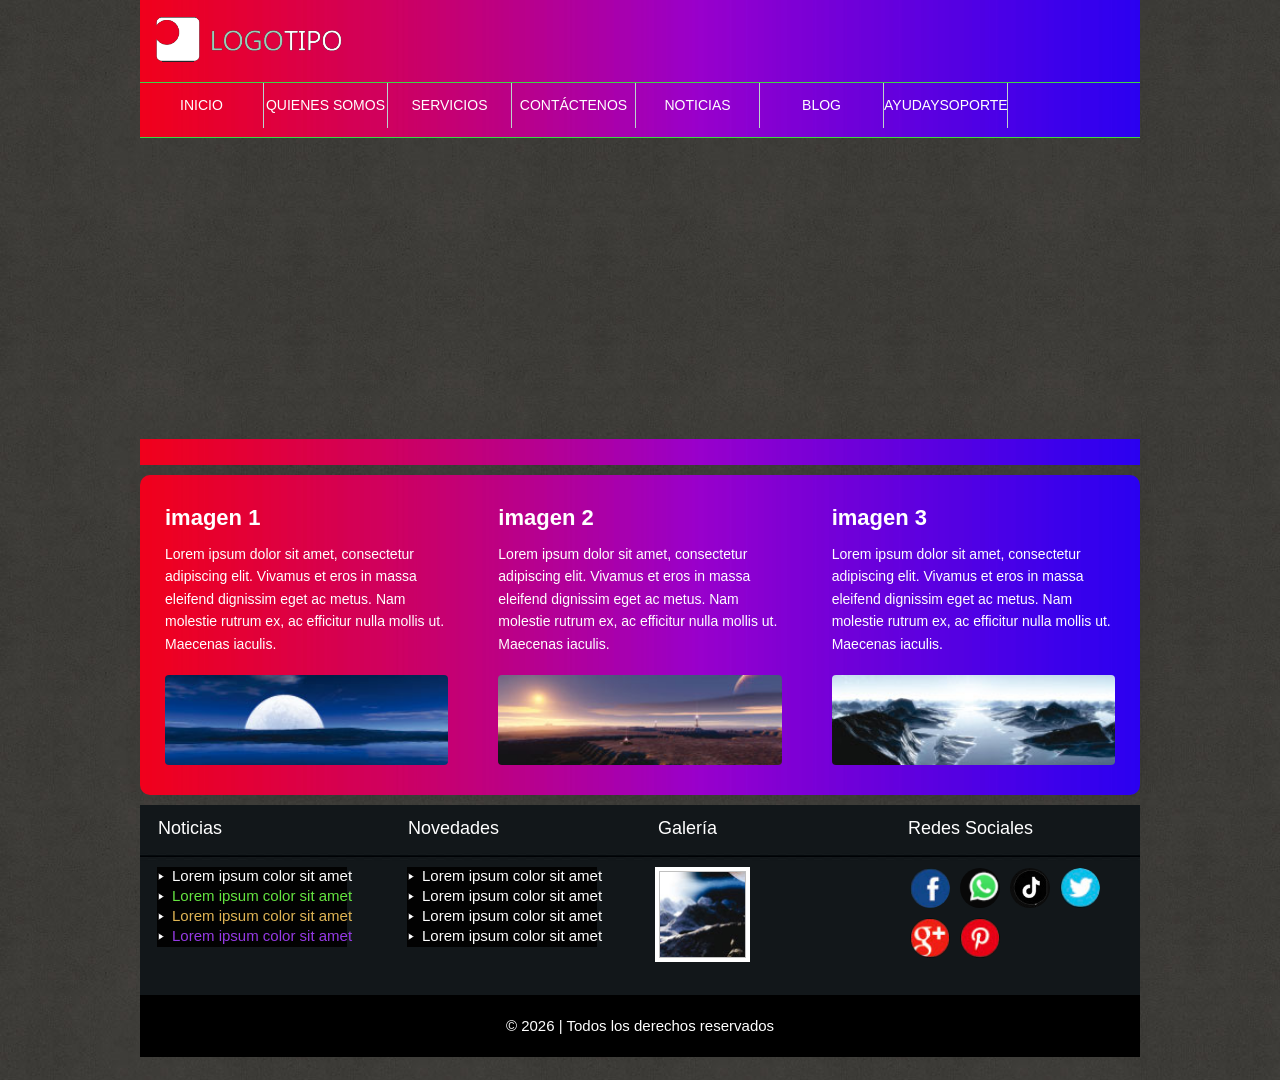
<file: 07.Integración/index.html>
<!doctype html>
<html>
<head>
<meta charset="utf-8">

<meta name="author" content="Tutoriales a tu alcance">
<meta name="description" content="Acá se pone la descripción del sitio">
<meta name="keywords" content="tutoriales, html, desarrollo web">

<title>Curso de Maquetación Web</title>

<link href="css/estilo.css" type="text/css" rel="stylesheet" media="">
<link href="css/background.css" type="text/css" rel="stylesheet" media="">
<link href="css/slide.css" type="text/css" rel="stylesheet" media="">
<link href="css/galeria.css" type="text/css" rel="stylesheet" media="">

<link rel="icon" href="img/icono.png">

</head>

<body>

	<div id="fondo1"></div>
	<div id="fondo2"></div>
	<div id="fondo3"></div>
	<div id="fondo4"></div>

	<!--CABEZOTE-->
	<header>
    
    	<div id="logo">
        	<img src="img/logotipo.png" width="100%" alt="logotipo Maquetación Web">
        </div>
    
    </header>
    <!--FIN CABEZOTE-->
    
    <!--BARRA DE NAVEGACIÓN-->
    <nav>
    
    	<ul>
        	<a href="index.html"><li>INICIO</li></a>
            <a href="quienesSomos.html"><li>QUIENES SOMOS</li></a>
            <a href="servicios.html"><li>SERVICIOS</li></a>
            <a href="contactenos.html"><li>CONTÁCTENOS</li></a>
            <a href="noticias.html"><li>NOTICIAS</li></a>
            <a href="blog.html"><li>BLOG</li></a>
            <a href="ayudaysoporte.html"><li>AYUDAYSOPORTE</li></a>
            
        </ul>
    
    </nav>
    <!--FIN BARRA DE NAVEGACIÓN-->
    
    <!--SLIDE-->
    <div id="slide">
    
    	 <ul>
        	<li>
           <!-- <input type="radio" id="boton-1" name="in">-->
            <label for="boton-1"></label>
            <img src="img/slide01.jpg" width="100%" id="foto01">
            </li>
            
            <li>
            <!-- <input type="radio" id="boton-2" name="in">-->
            <label for="boton-2"></label>
            <img src="img/slide02.jpg" width="100%" id="foto02">
            </li>
            
            <li>
                <!-- <input type="radio" id="boton-3" name="in">    -->
            <label for="boton-3"></label>
            <img src="img/slide03.jpg" width="100%" id="foto03">
            </li>
            
            <li>
                <!-- <input type="radio" id="boton-4" name="in">        -->
            <label for="boton-4"></label>
            <img src="img/slide04.jpg" width="100%" id="foto04">
            </li>
            
            <li>
            <!-- <input type="radio" id="boton-5" name="in">       -->
            <label for="boton-5"></label>
            <img src="img/slide05.jpg" width="100%" id="foto05">
            </li>
        </ul>
    
    
    </div>
    <!--FIN SLIDE-->
    
    <!--BOTONERA SLIDE-->
    <div id="botoneraSlide">
      
    </div>
    <!--FIN BOTONERA SLIDE-->
    
    <!--SECTION inicio-->
<section id="inicio">
        <ul>

            <li>

                <h1 style="color: white;">imagen 1</h1>

<p style="color: white;">Lorem ipsum dolor sit amet, consectetur adipiscing elit. Vivamus et eros in massa eleifend dignissim eget ac metus. Nam molestie rutrum ex, ac efficitur nulla mollis ut. Maecenas iaculis.</p>
                <img src="img/img01.jpg" width="100%">

            </li>

           

            <li>

                <h1 style="color: white;">imagen 2</h1>

<p style="color: white;">Lorem ipsum dolor sit amet, consectetur adipiscing elit. Vivamus et eros in massa eleifend dignissim eget ac metus. Nam molestie rutrum ex, ac efficitur nulla mollis ut. Maecenas iaculis.</p>
                 <img src="img/img02.jpg" width="100%">

            </li>

            <li>

                <h1 style="color: white;"   >imagen 3</h1>

<p style="color: white;">Lorem ipsum dolor sit amet, consectetur adipiscing elit. Vivamus et eros in massa eleifend dignissim eget ac metus. Nam molestie rutrum ex, ac efficitur nulla mollis ut. Maecenas iaculis.</p>
                <img src="img/img03.jpg" width="100%">

            </li>

        </ul>
</section>
    <!--FIN SECTION inicio-->
    
    <!--BOTTOM-->
    <div id="bottom">
    	<ul>
        	<li>
                <h1>Noticias</h1>
                <ol>
                	<li style="color: rgb(255, 255, 255);">Lorem ipsum color sit amet</li>
                    <li style="color: rgb(101, 228, 65);">Lorem ipsum color sit amet</li>
                    <li style="color: rgb(223, 181, 84);">Lorem ipsum color sit amet</li>
                    <li style="color: rgb(149, 59, 228);">Lorem ipsum color sit amet</li>
                </ol>
            </li>
            
            <li>
                <h1>Novedades</h1>
                <ol>
                	<li style="color: white;">Lorem ipsum color sit amet</li>
                    <li style="color: white;">Lorem ipsum color sit amet</li>
                    <li style="color: white;">Lorem ipsum color sit amet</li>
                    <li style="color: white;">Lorem ipsum color sit amet</li>
                </ol>
            </li>
            
             <li>
                <h1>Galería</h1>
                <img>
            </li>
            
             <li>
                <h1>Redes Sociales</h1>
                <ul>
                	<li><a href="http://www.facebook.com" target="_blank"></a></li>
                    <li><a href="http://www.whatsapp.com" target="_blank"></a></li>
                    <li><a href="http://www.tiktok.com" target="_blank"></a></li>
                    <li><a href="http://www.twitter.com" target="_blank"></a></li>
                    <li><a href="http://www.google.com" target="_blank"></a></li>
                    <li><a href="http://www.pinterest.com" target="_blank"></a></li>
                </ul>
            </li>
            
        </ul>
    
    </div>
    <!--FIN BOTTOM-->
    
    <!--FOOTER-->
    <footer>
    
    	&copy; 2026 | Todos los derechos reservados
        
    </footer>
    <!--FIN FOOTER-->

</body>

</html>
</file>
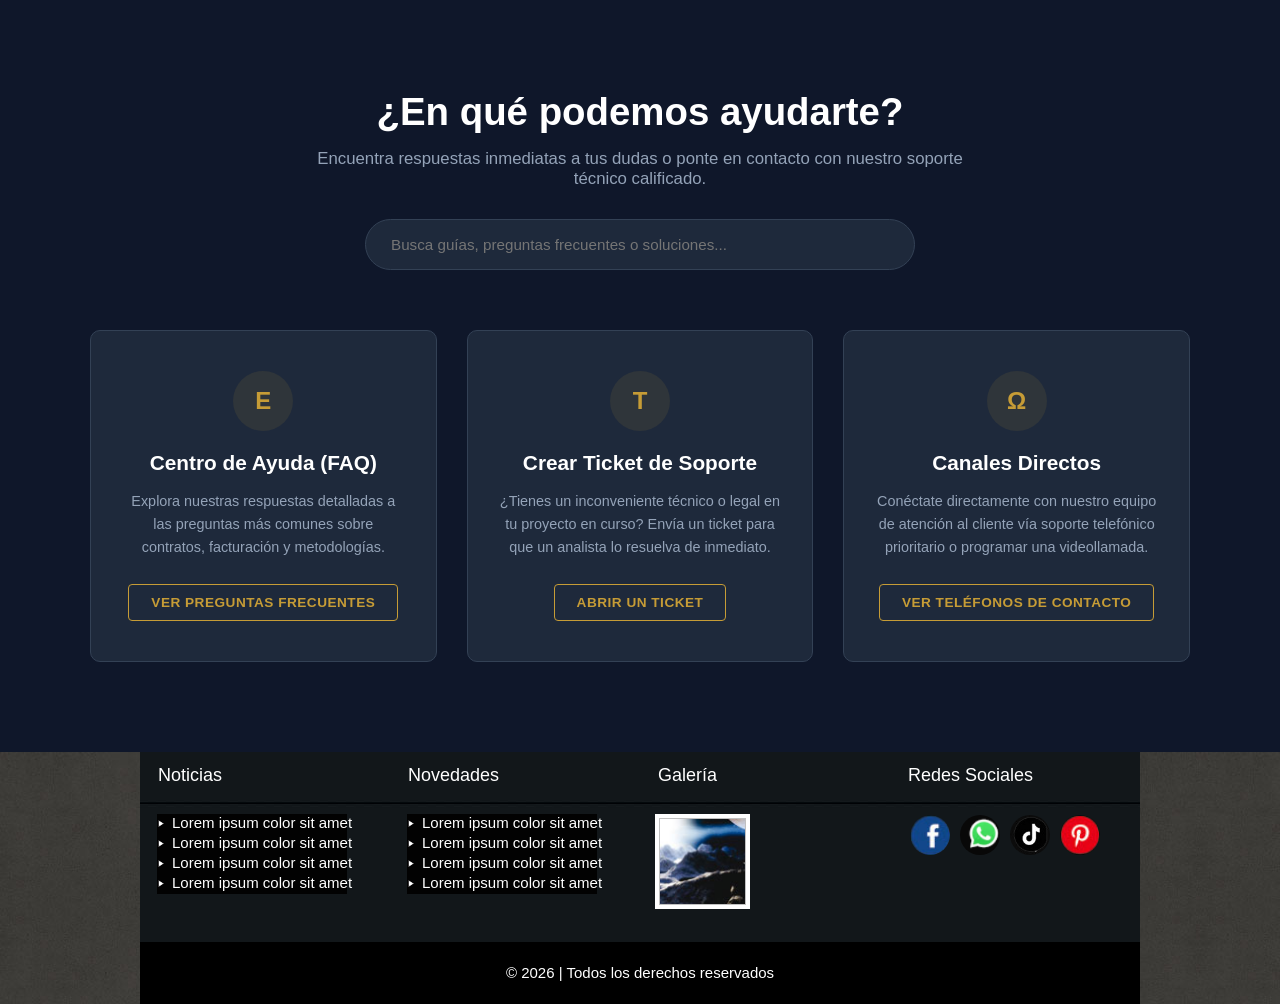
<file: 07.Integración/ayudaysoporte.html>
<!doctype html>
<html>
<head>
<meta charset="utf-8">

<meta name="author" content="Tutoriales a tu alcance">
<meta name="description" content="Acá se pone la descripción del sitio">
<meta name="keywords" content="tutoriales, html, desarrollo web">

<title>Curso de Maquetación Web</title>

<link href="css/estilo.css" type="text/css" rel="stylesheet" media="">
<link href="css/background.css" type="text/css" rel="stylesheet" media="">
<link href="css/slide.css" type="text/css" rel="stylesheet" media="">
<link href="css/galeria.css" type="text/css" rel="stylesheet" media="">

<link rel="icon" href="img/icono.png">
 
</head>

<body>



  <!-- ayudaysoporte-->  
<section id="soporte" class="support-section">
    <div class="support-container">
        
        <div class="support-hero-block">
            <h2>¿En qué podemos ayudarte?</h2>
            <p>Encuentra respuestas inmediatas a tus dudas o ponte en contacto con nuestro soporte técnico calificado.</p>
            <div class="support-search-box">
                <input type="text" placeholder="Busca guías, preguntas frecuentes o soluciones...">
            </div>
        </div>

        <div class="support-grid">
            <div class="support-box">
                <div class="support-icon-wrapper">
                    <span>&Epsilon;</span> 
                </div>
                <h3>Centro de Ayuda (FAQ)</h3>
                <p>Explora nuestras respuestas detalladas a las preguntas más comunes sobre contratos, facturación y metodologías.</p>
                <a href="#" class="support-btn-link">Ver preguntas frecuentes</a>
            </div>

            <div class="support-box">
                <div class="support-icon-wrapper">
                    <span>&Tau;</span>
                </div>
                <h3>Crear Ticket de Soporte</h3>
                <p>¿Tienes un inconveniente técnico o legal en tu proyecto en curso? Envía un ticket para que un analista lo resuelva de inmediato.</p>
                <a href="#" class="support-btn-link">Abrir un Ticket</a>
            </div>

            <div class="support-box">
                <div class="support-icon-wrapper">
                    <span>&Omega;</span>
                </div>
                <h3>Canales Directos</h3>
                <p>Conéctate directamente con nuestro equipo de atención al cliente vía soporte telefónico prioritario o programar una videollamada.</p>
                <a href="#" class="support-btn-link">Ver teléfonos de contacto</a>
            </div>
        </div>

    </div>
</section>
    
    <!--BOTTOM-->
    <div id="bottom">
    	<ul>
        	<li>
                <h1>Noticias</h1>
                <ol>
                	<li>Lorem ipsum color sit amet</li>
                    <li>Lorem ipsum color sit amet</li>
                    <li>Lorem ipsum color sit amet</li>
                    <li>Lorem ipsum color sit amet</li>
                </ol>
            </li>
            
            <li>
                <h1>Novedades</h1>
                <ol>
                	<li>Lorem ipsum color sit amet</li>
                    <li>Lorem ipsum color sit amet</li>
                    <li>Lorem ipsum color sit amet</li>
                    <li>Lorem ipsum color sit amet</li>
                </ol>
            </li>
            
             <li>
                <h1>Galería</h1>
                <img>
            </li>
            
             <li>
                <h1>Redes Sociales</h1>
                <ul>
                	<li><a href="http://www.facebook.com" target="_blank"></a></li>
                    <li><a href="http://www.google.com" target="_blank"></a></li>
                    <li><a href="http://www.pinterest.com" target="_blank"></a></li>
                    <li><a href="http://www.twitter.com" target="_blank"></a></li>
                </ul>
            </li>
            
        </ul>
    
    </div>
    <!--FIN BOTTOM-->
    
    <!--FOOTER-->
    <footer>
    
    	&copy; 2026 | Todos los derechos reservados
        
    </footer>
    <!--FIN FOOTER-->

</body>

</html>
</file>
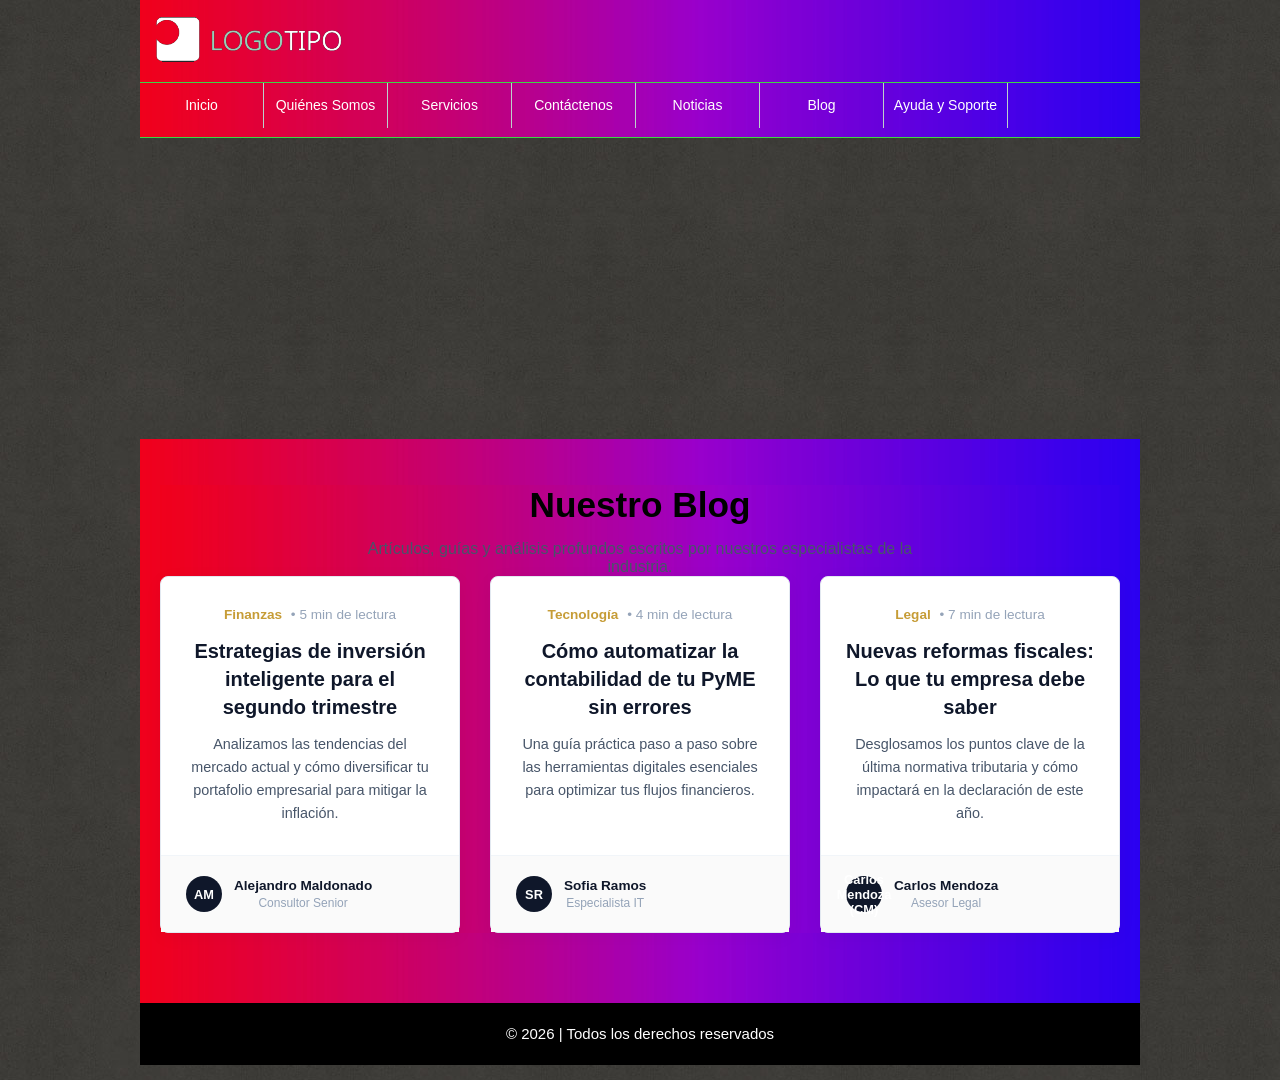
<file: 07.Integración/blog.html>
<!doctype html>
<html>
<head>
<meta charset="utf-8">

<meta name="author" content="Tutoriales a tu alcance">
<meta name="description" content="Acá se pone la descripción del sitio">
<meta name="keywords" content="tutoriales, html, desarrollo web">

<title>Curso de Maquetación Web</title>

<link href="css/estilo.css" type="text/css" rel="stylesheet" media="">
<link href="css/background.css" type="text/css" rel="stylesheet" media="">
<link href="css/slide.css" type="text/css" rel="stylesheet" media="">
<link href="css/galeria.css" type="text/css" rel="stylesheet" media="">

<link rel="icon" href="img/icono.png">
 
</head>

<body>
    	<div id="fondo1"></div>
	<div id="fondo2"></div>
	<div id="fondo3"></div>
	<div id="fondo4"></div>


	<!--CABEZOTE-->
	<header>
    
    	<div id="logo">
        	<img src="img/logotipo.png" width="100%" alt="logotipo Maquetación Web">
        </div>
    
    </header>
    <!--FIN CABEZOTE-->
    
    <!--BARRA DE NAVEGACIÓN-->
    <nav>
    
    	<ul>
        	<a href="index.html"><li>Inicio</li></a>
            <a href="quienesSomos.html"><li>Quiénes Somos</li></a>
            <a href="servicios.html"><li>Servicios</li></a>
                <a href="contactenos.html"><li>Contáctenos</li></a>
                <a href="noticias.html"><li>Noticias</li></a>
                <a href="blog.html"><li>Blog</li></a>
                <a href="ayudaysoporte.html"><li>Ayuda y Soporte</li></a>
        </ul>
    
    </nav>
    <!--FIN BARRA DE NAVEGACIÓN-->
    
    <!--SLIDE-->
    <div id="slide">
    
    	 <ul>
        	<li>
              <!-- <input type="radio" id="boton-1" name="in">-->
            <label for="boton-1"></label>
            <img src="img/slide01.jpg" width="100%" id="foto01">
            </li>
            
            <li>
            <!-- <input type="radio" id="boton-2" name="in"> -->
            <label for="boton-2"></label>
            <img src="img/slide02.jpg" width="100%" id="foto02">
            </li>
            
            <li>
            <!-- <input type="radio" id="boton-3" name="in"> -->
            <label for="boton-3"></label>
            <img src="img/slide03.jpg" width="100%" id="foto03">
            </li>
            
            <li>
            <!-- <input type="radio" id="boton-4" name="in">        -->
            <label for="boton-4"></label>
            <img src="img/slide04.jpg" width="100%" id="foto04">
            </li>
            
            <li>
            <!-- <input type="radio" id="boton-5" name="in">       -->
            <label for="boton-5"></label>
            <img src="img/slide05.jpg" width="100%" id="foto05">
            </li>
        </ul>
    
    
    </div>
    <!--FIN SLIDE-->
    
    <!--BOTONERA SLIDE-->
    <div id="botoneraSlide">
    </div>
    <!--FIN BOTONERA SLIDE-->


    <section id="blog" class="blog-section">
    <div class="blog-container">
        <div class="blog-title-block">
            <h2>Nuestro Blog</h2>
            <p>Artículos, guías y análisis profundos escritos por nuestros especialistas de la industria.</p>
        </div>

        <div class="blog-grid">
            <article class="blog-post-card">
                <div class="blog-post-content">
                    <div class="blog-meta">
                        <span class="blog-category">Finanzas</span>
                        <span class="blog-read-time">&bull; 5 min de lectura</span>
                    </div>
                    <h3>Estrategias de inversión inteligente para el segundo trimestre</h3>
                    <p>Analizamos las tendencias del mercado actual y cómo diversificar tu portafolio empresarial para mitigar la inflación.</p>
                </div>
                <div class="blog-author-footer">
                    <div class="author-avatar">AM</div>
                    <div class="author-info">
                        <h4>Alejandro Maldonado</h4>
                        <span>Consultor Senior</span>
                    </div>
                </div>
            </article>

            <article class="blog-post-card">
                <div class="blog-post-content">
                    <div class="blog-meta">
                        <span class="blog-category">Tecnología</span>
                        <span class="blog-read-time">&bull; 4 min de lectura</span>
                    </div>
                    <h3>Cómo automatizar la contabilidad de tu PyME sin errores</h3>
                    <p>Una guía práctica paso a paso sobre las herramientas digitales esenciales para optimizar tus flujos financieros.</p>
                </div>
                <div class="blog-author-footer">
                    <div class="author-avatar">SR</div>
                    <div class="author-info">
                        <h4>Sofia Ramos</h4>
                        <span>Especialista IT</span>
                    </div>
                </div>
            </article>

            <article class="blog-post-card">
                <div class="blog-post-content">
                    <div class="blog-meta">
                        <span class="blog-category">Legal</span>
                        <span class="blog-read-time">&bull; 7 min de lectura</span>
                    </div>
                    <h3>Nuevas reformas fiscales: Lo que tu empresa debe saber</h3>
                    <p>Desglosamos los puntos clave de la última normativa tributaria y cómo impactará en la declaración de este año.</p>
                </div>
                <div class="blog-author-footer">
                    <div class="author-avatar">Carlos Mendoza (CM)</div>
                    <div class="author-info">
                        <h4>Carlos Mendoza</h4>
                        <span>Asesor Legal</span>
                    </div>
                </div>
            </article>
        </div>
    </div>
</section>


    <!--FOOTER-->
    <footer>
    
    	&copy; 2026 | Todos los derechos reservados
        
    </footer>
    <!--FIN FOOTER-->

</body>
</html>
</file>
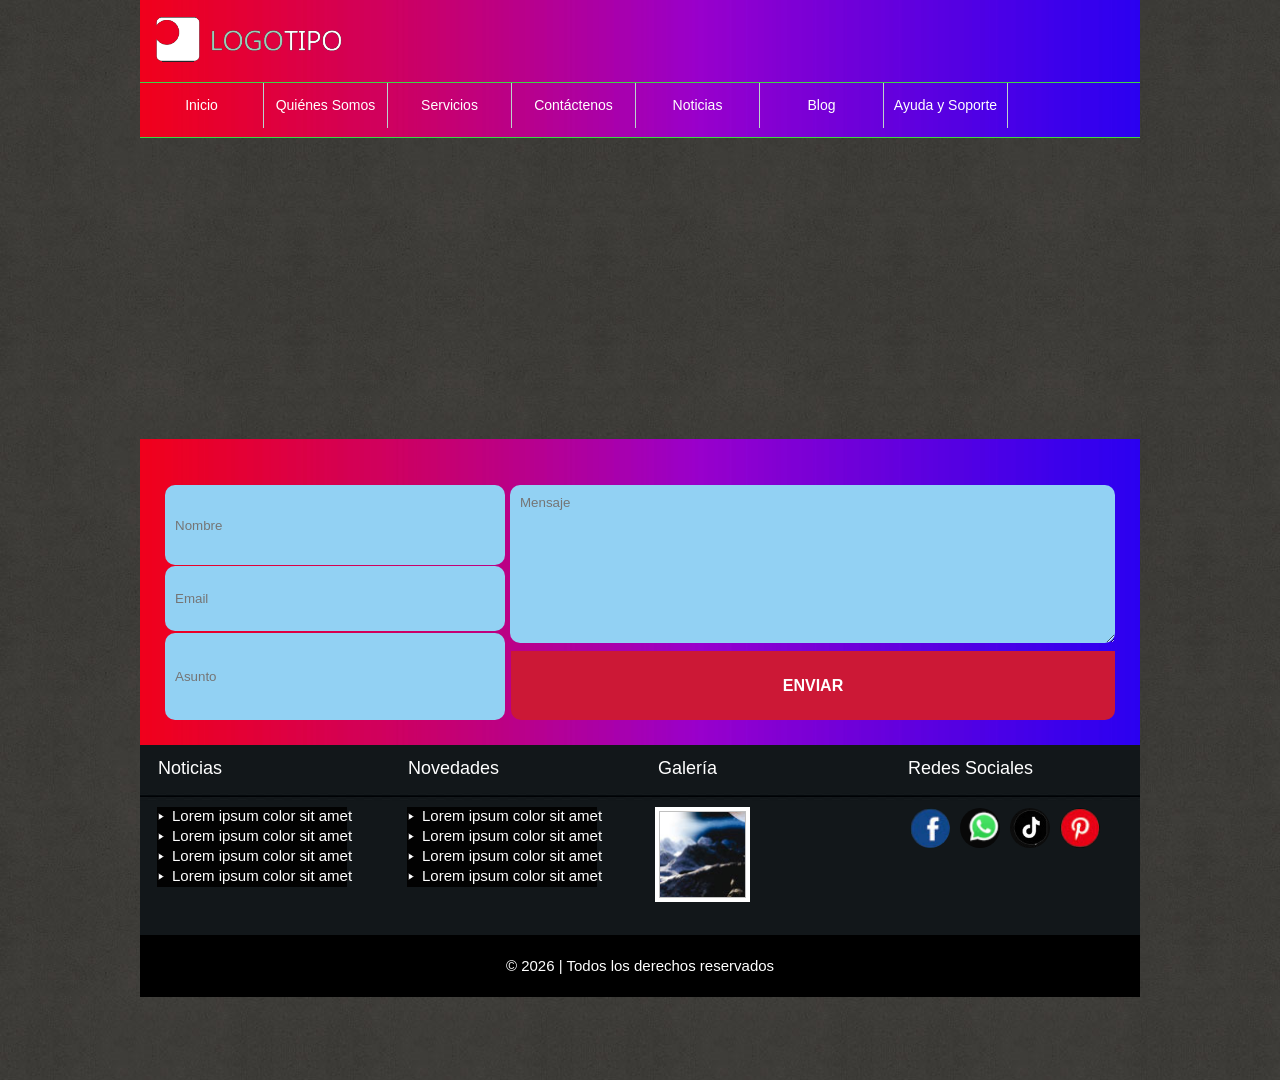
<file: 07.Integración/contactenos.html>
<!doctype html>
<html>
<head>
<meta charset="utf-8">

<meta name="author" content="Tutoriales a tu alcance">
<meta name="description" content="Acá se pone la descripción del sitio">
<meta name="keywords" content="tutoriales, html, desarrollo web">

<title>Curso de Maquetación Web</title>

<link href="css/estilo.css" type="text/css" rel="stylesheet" media="">
<link href="css/background.css" type="text/css" rel="stylesheet" media="">
<link href="css/slide.css" type="text/css" rel="stylesheet" media="">
<link href="css/galeria.css" type="text/css" rel="stylesheet" media="">

<link rel="icon" href="img/icono.png">
 
</head>

<body>

	<div id="fondo1"></div>
	<div id="fondo2"></div>
	<div id="fondo3"></div>
	<div id="fondo4"></div>


	<!--CABEZOTE-->
	<header>
    
    	<div id="logo">
        	<img src="img/logotipo.png" width="100%" alt="logotipo Maquetación Web">
        </div>
    
    </header>
    <!--FIN CABEZOTE-->
    
    <!--BARRA DE NAVEGACIÓN-->
    <nav>
    
    	<ul>
        	<a href="index.html"><li>Inicio</li></a>
            <a href="quienesSomos.html"><li>Quiénes Somos</li></a>
            <a href="servicios.html"><li>Servicios</li></a>
                <a href="contactenos.html"><li>Contáctenos</li></a>
                <a href="noticias.html"><li>Noticias</li></a>
                <a href="blog.html"><li>Blog</li></a>
                <a href="ayudaysoporte.html"><li>Ayuda y Soporte</li></a>
        </ul>
    
    </nav>
    <!--FIN BARRA DE NAVEGACIÓN-->
    
    <!--SLIDE-->
    <div id="slide">
    
    	 <ul>
        	<li>
              <!-- <input type="radio" id="boton-1" name="in">-->
            <label for="boton-1"></label>
            <img src="img/slide01.jpg" width="100%" id="foto01">
            </li>
            
            <li>
            <!-- <input type="radio" id="boton-2" name="in"> -->
            <label for="boton-2"></label>
            <img src="img/slide02.jpg" width="100%" id="foto02">
            </li>
            
            <li>
            <!-- <input type="radio" id="boton-3" name="in"> -->
            <label for="boton-3"></label>
            <img src="img/slide03.jpg" width="100%" id="foto03">
            </li>
            
            <li>
            <!-- <input type="radio" id="boton-4" name="in">        -->
            <label for="boton-4"></label>
            <img src="img/slide04.jpg" width="100%" id="foto04">
            </li>
            
            <li>
            <!-- <input type="radio" id="boton-5" name="in">       -->
            <label for="boton-5"></label>
            <img src="img/slide05.jpg" width="100%" id="foto05">
            </li>
        </ul>
    
    
    </div>
    <!--FIN SLIDE-->
    
    <!--BOTONERA SLIDE-->
    <div id="botoneraSlide">
      
    </div>
    <!--FIN BOTONERA SLIDE-->
    
    <!--SECTION-->
    <section id="contactenos">
    	<form>
        	<input type="text" placeholder="Nombre" id="nombre">
            <input type="email" placeholder="Email" id="email">
            <input type="text" placeholder="Asunto" id="asunto">
            <textarea placeholder="Mensaje" rows="6" id="mensaje"></textarea>
            <input type="submit" id="enviar" value="Enviar">
        
        </form>
    	
    </section>
    <!--FIN SECTION-->
    
    <!--BOTTOM-->
    <div id="bottom">
    	<ul>
        	<li>
                <h1>Noticias</h1>
                <ol>
                	<li>Lorem ipsum color sit amet</li>
                    <li>Lorem ipsum color sit amet</li>
                    <li>Lorem ipsum color sit amet</li>
                    <li>Lorem ipsum color sit amet</li>
                </ol>
            </li>
            
            <li>
                <h1>Novedades</h1>
                <ol>
                	<li>Lorem ipsum color sit amet</li>
                    <li>Lorem ipsum color sit amet</li>
                    <li>Lorem ipsum color sit amet</li>
                    <li>Lorem ipsum color sit amet</li>
                </ol>
            </li>
            
             <li>
                <h1>Galería</h1>
                <img>
            </li>
            
             <li>
                <h1>Redes Sociales</h1>
                <ul>
                	<li><a href="http://www.facebook.com" target="_blank"></a></li>
                    <li><a href="http://www.google.com" target="_blank"></a></li>
                    <li><a href="http://www.pinterest.com" target="_blank"></a></li>
                    <li><a href="http://www.twitter.com" target="_blank"></a></li>
                </ul>
            </li>
            
        </ul>
    
    </div>
    <!--FIN BOTTOM-->
    
    <!--FOOTER-->
    <footer>
    
    	&copy; 2026 | Todos los derechos reservados
        
    </footer>
    <!--FIN FOOTER-->

</body>

</html>
</file>
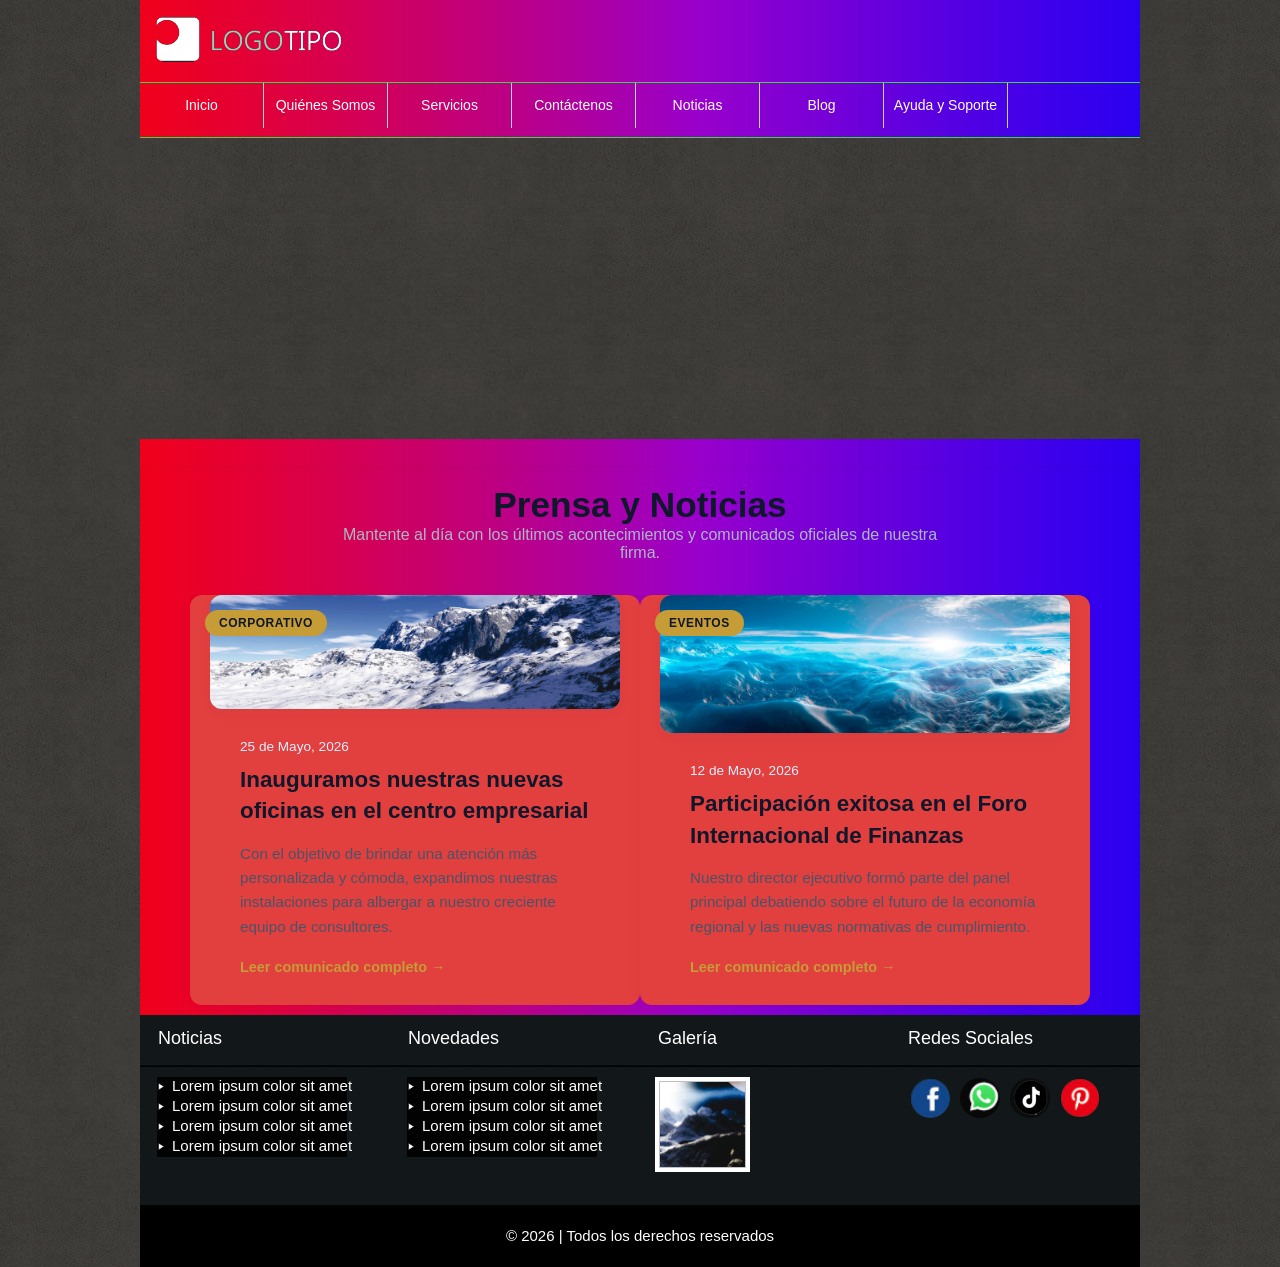
<file: 07.Integración/noticias.html>
<!doctype html>
<html>
<head>
<meta charset="utf-8">

<meta name="author" content="Tutoriales a tu alcance">
<meta name="description" content="Acá se pone la descripción del sitio">
<meta name="keywords" content="tutoriales, html, desarrollo web">

<title>Curso de Maquetación Web</title>

<link href="css/estilo.css" type="text/css" rel="stylesheet" media="">
<link href="css/background.css" type="text/css" rel="stylesheet" media="">
<link href="css/slide.css" type="text/css" rel="stylesheet" media="">
<link href="css/galeria.css" type="text/css" rel="stylesheet" media="">

<link rel="icon" href="img/icono.png">
 
</head>

<body>

	<div id="fondo1"></div>
	<div id="fondo2"></div>
	<div id="fondo3"></div>
	<div id="fondo4"></div>


	<!--CABEZOTE-->
	<header>
    
    	<div id="logo">
        	<img src="img/logotipo.png" width="100%" alt="logotipo Maquetación Web">
        </div>
    
    </header>
    <!--FIN CABEZOTE-->
    
    <!--BARRA DE NAVEGACIÓN-->
    <nav>
    
    	<ul>
        	<a href="index.html"><li>Inicio</li></a>
            <a href="quienesSomos.html"><li>Quiénes Somos</li></a>
            <a href="servicios.html"><li>Servicios</li></a>
                <a href="contactenos.html"><li>Contáctenos</li></a>
                <a href="noticias.html"><li>Noticias</li></a>
                <a href="blog.html"><li>Blog</li></a>
                <a href="ayudaysoporte.html"><li>Ayuda y Soporte</li></a>
        </ul>
    
    </nav>
    <!--FIN BARRA DE NAVEGACIÓN-->
    
    <!--SLIDE-->
    <div id="slide">
    
    	 <ul>
        	<li>
              <!-- <input type="radio" id="boton-1" name="in">-->
            <label for="boton-1"></label>
            <img src="img/slide01.jpg" width="100%" id="foto01">
            </li>
            
            <li>
            <!-- <input type="radio" id="boton-2" name="in"> -->
            <label for="boton-2"></label>
            <img src="img/slide02.jpg" width="100%" id="foto02">
            </li>
            
            <li>
            <!-- <input type="radio" id="boton-3" name="in"> -->
            <label for="boton-3"></label>
            <img src="img/slide03.jpg" width="100%" id="foto03">
            </li>
            
            <li>
            <!-- <input type="radio" id="boton-4" name="in">        -->
            <label for="boton-4"></label>
            <img src="img/slide04.jpg" width="100%" id="foto04">
            </li>
            
            <li>
            <!-- <input type="radio" id="boton-5" name="in">       -->
            <label for="boton-5"></label>
            <img src="img/slide05.jpg" width="100%" id="foto05">
            </li>
        </ul>
    
    
    </div>
    <!--FIN SLIDE-->
    
    <!--BOTONERA SLIDE-->
    <div id="botoneraSlide">
    </div>
    <!--FIN BOTONERA SLIDE-->
    
    <!--SECTION noticias-->
     <section id="noticias" class="news-section">
        <div class="news-container">
            <div class="news-title-block">
            <h2>Prensa y Noticias</h2>
            <p>Mantente al día con los últimos acontecimientos y comunicados oficiales de nuestra firma.</p>
        </div>

        <div class="news-grid">
            <article class="news-card">
                <div class="news-image-box">
                    <span class="news-badge">Corporativo</span>
                    <img src="img/slide01.jpg" alt="Expansión de oficinas">
                </div>
            
                    <div class="news-body">
                    <span class="news-date">25 de Mayo, 2026</span>
                    <h3>Inauguramos nuestras nuevas oficinas en el centro empresarial</h3>
                    <p>Con el objetivo de brindar una atención más personalizada y cómoda, expandimos nuestras instalaciones para albergar a nuestro creciente equipo de consultores.</p>
                    <a href="http://noticias.com" class="news-read-more">Leer comunicado completo &rarr;</a>
                </div>
            </article>

            <article class="news-card">
                <div class="news-image-box">
                    <span class="news-badge">Eventos</span>
                    <img src="img/slide02.jpg" alt="Seminario internacional">
                </div>
                <div class="news-body">
                    <span class="news-date">12 de Mayo, 2026</span>
                    <h3>Participación exitosa en el Foro Internacional de Finanzas</h3>
                    <p>Nuestro director ejecutivo formó parte del panel principal debatiendo sobre el futuro de la economía regional y las nuevas normativas de cumplimiento.</p>
                    <a href="http://www.twitter.com"class="news-read-more">Leer comunicado completo &rarr;</a>
                </div>
            </article>
        </div>
    </div>               
</section> 
    <!--FIN SECTION-->
    
    <!--BOTTOM-->
    <div id="bottom">
    	<ul>
        	<li>
                <h1>Noticias</h1>
                <ol>
                	<li>Lorem ipsum color sit amet</li>
                    <li>Lorem ipsum color sit amet</li>
                    <li>Lorem ipsum color sit amet</li>
                    <li>Lorem ipsum color sit amet</li>
                </ol>
            </li>
            
            <li>
                <h1>Novedades</h1>
                <ol>
                	<li>Lorem ipsum color sit amet</li>
                    <li>Lorem ipsum color sit amet</li>
                    <li>Lorem ipsum color sit amet</li>
                    <li>Lorem ipsum color sit amet</li>
                </ol>
            </li>
            
             <li>
                <h1>Galería</h1>
                <img>
            </li>
            
             <li>
                <h1>Redes Sociales</h1>
                <ul>
                	<li><a href="http://www.facebook.com" target="_blank"></a></li>
                    <li><a href="http://www.google.com" target="_blank"></a></li>
                    <li><a href="http://www.pinterest.com" target="_blank"></a></li>
                    <li><a href="http://www.twitter.com" target="_blank"></a></li>
                </ul>
            </li>
            
        </ul>
    
    </div>
    <!--FIN BOTTOM-->
    
    <!--FOOTER-->
    <footer>
    
    	&copy; 2026 | Todos los derechos reservados
        
    </footer>
    <!--FIN FOOTER-->

</body>

</html>
</file>
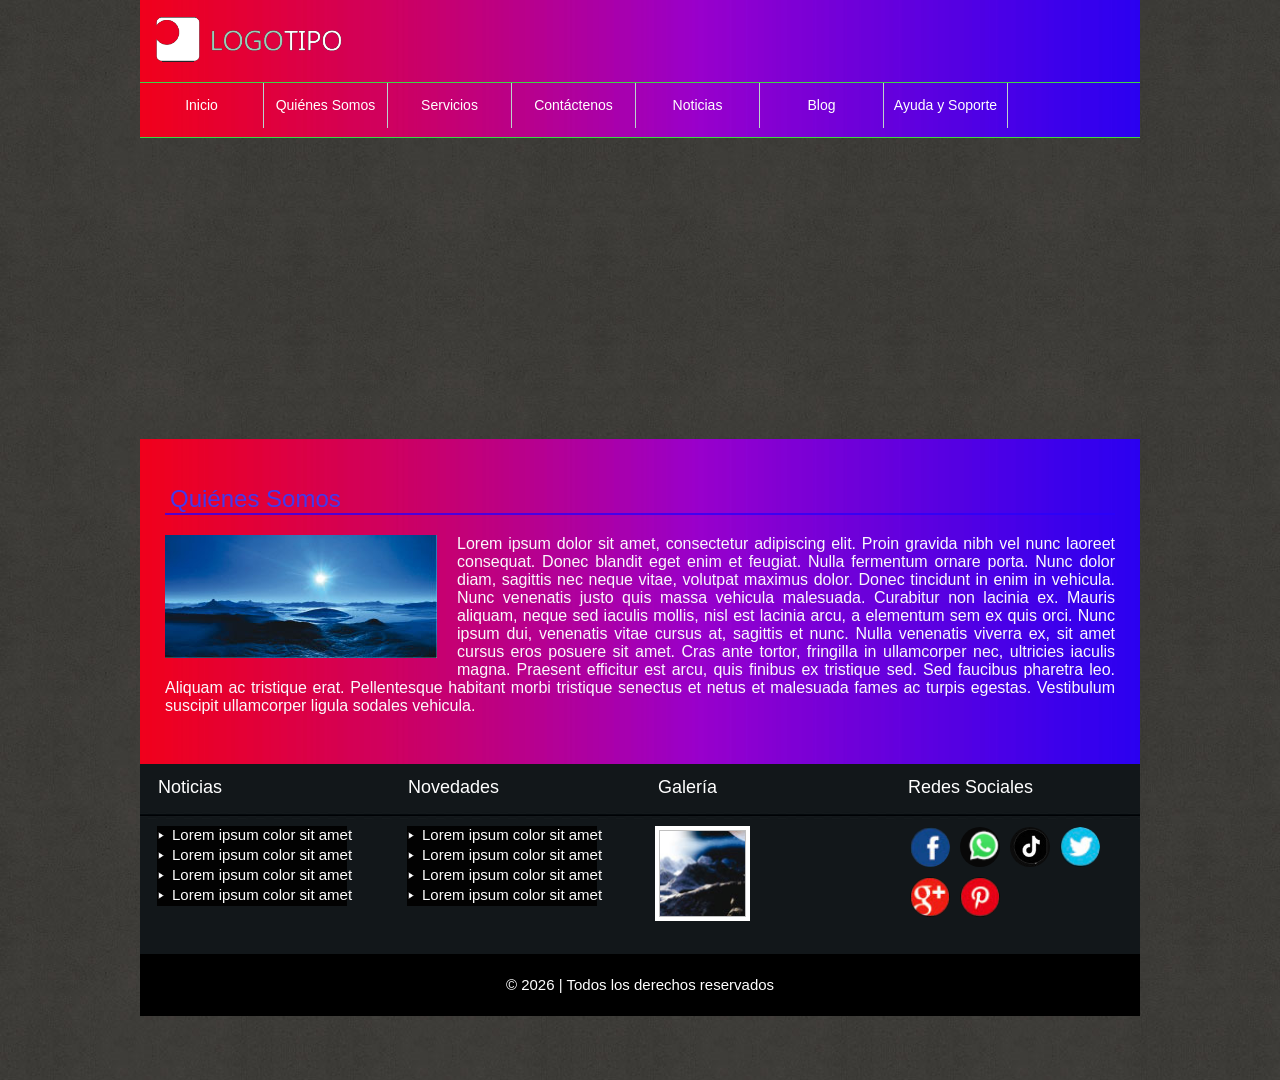
<file: 07.Integración/quienesSomos.html>
<!doctype html>
<html>
<head>
<meta charset="utf-8">

<meta name="author" content="Tutoriales a tu alcance">
<meta name="description" content="Acá se pone la descripción del sitio">
<meta name="keywords" content="tutoriales, html, desarrollo web">

<title>Curso de Maquetación Web</title>

<link href="css/estilo.css" type="text/css" rel="stylesheet" media="">
<link href="css/background.css" type="text/css" rel="stylesheet" media="">
<link href="css/slide.css" type="text/css" rel="stylesheet" media="">
<link href="css/galeria.css" type="text/css" rel="stylesheet" media="">

 <link rel="icon" href="img/icono.png">
</head>

<body>

	<div id="fondo1"></div>
	<div id="fondo2"></div>
	<div id="fondo3"></div>
	<div id="fondo4"></div>


	<!--CABEZOTE-->
	<header>
    
    	<div id="logo">
        	<img src="img/logotipo.png" width="100%" alt="logotipo Maquetación Web">
        </div>
    
    </header>
    <!--FIN CABEZOTE-->
    
    <!--BARRA DE NAVEGACIÓN-->
    <nav>
    
    	<ul>
        	<a href="index.html"><li>Inicio</li></a>
            <a href="quienesSomos.html"><li>Quiénes Somos</li></a>
            <a href="servicios.html"><li>Servicios</li></a>
            <a href="contactenos.html"><li>Contáctenos</li></a>
            <a href="noticias.html"><li>Noticias</li></a>
            <a href="blog.html"><li>Blog</li></a>
            <a href="ayudaysoporte.html"><li>Ayuda y Soporte</li></a>
        </ul>
    
    </nav>
    <!--FIN BARRA DE NAVEGACIÓN-->
    
   <!--SLIDE-->
    <div id="slide">
    
    	 <ul>
        	<li>
            
            <label for="boton-1"></label>
            <img src="img/slide01.jpg" width="100%" id="foto01">
            </li>
            
            <li>
            
            <label for="boton-2"></label>
            <img src="img/slide02.jpg" width="100%" id="foto02">
            </li>
            
            <li>
            
            <label for="boton-3"></label>
            <img src="img/slide03.jpg" width="100%" id="foto03">
            </li>
            
            <li>
            
            <label for="boton-4"></label>
            <img src="img/slide04.jpg" width="100%" id="foto04">
            </li>
            
            <li>
            
            <label for="boton-5"></label>
            <img src="img/slide05.jpg" width="100%" id="foto05">
            </li>
        </ul>
    
    
    </div>
    <!--FIN SLIDE-->
    
    <!--BOTONERA SLIDE-->
    <div id="botoneraSlide">
      
    </div>
    <!--FIN BOTONERA SLIDE-->
    
    <!--SECTION-->
    <section id="quienesSomos">
    	
        <h1>Quiénes Somos</h1>
        <hr>
        <p><img src="img/imgQuienesSomos.jpg" width="100%" alt="palabras claves">Lorem ipsum dolor sit amet, consectetur adipiscing elit. Proin gravida nibh vel nunc laoreet consequat. Donec blandit eget enim et feugiat. Nulla fermentum ornare porta. Nunc dolor diam, sagittis nec neque vitae, volutpat maximus dolor. Donec tincidunt in enim in vehicula. Nunc venenatis justo quis massa vehicula malesuada. Curabitur non lacinia ex. Mauris aliquam, neque sed iaculis mollis, nisl est lacinia arcu, a elementum sem ex quis orci. Nunc ipsum dui, venenatis vitae cursus at, sagittis et nunc. Nulla venenatis viverra ex, sit amet cursus eros posuere sit amet. Cras ante tortor, fringilla in ullamcorper nec, ultricies iaculis magna. Praesent efficitur est arcu, quis finibus ex tristique sed. Sed faucibus pharetra leo. Aliquam ac tristique erat. Pellentesque habitant morbi tristique senectus et netus et malesuada fames ac turpis egestas. Vestibulum suscipit ullamcorper ligula sodales vehicula.</p>
    
    </section>
    <!--FIN SECTION-->
    
    <!--BOTTOM-->
    <div id="bottom">
    	<ul>
        	<li>
                <h1>Noticias</h1>
                <ol>
                	<li>Lorem ipsum color sit amet</li>
                    <li>Lorem ipsum color sit amet</li>
                    <li>Lorem ipsum color sit amet</li>
                    <li>Lorem ipsum color sit amet</li>
                </ol>
            </li>
            
            <li>
                <h1>Novedades</h1>
                <ol>
                	<li>Lorem ipsum color sit amet</li>
                    <li>Lorem ipsum color sit amet</li>
                    <li>Lorem ipsum color sit amet</li>
                    <li>Lorem ipsum color sit amet</li>
                </ol>
            </li>
            
             <li>
                <h1>Galería</h1>
                <img>
            </li>
            
             <li>
                <h1>Redes Sociales</h1>
                <ul>
                	<li><a href="http://www.facebook.com" target="_blank"></a></li>
                    <li><a href="http://www.whatsapp.com" target="_blank"></a></li>
                    <li><a href="http://www.tiktok.com" target="_blank"></a></li>
                    <li><a href="http://www.twitter.com" target="_blank"></a></li>
                    <li><a href="http://www.google.com" target="_blank"></a></li>
                    <li><a href="http://www.pinterest.com" target="_blank"></a></li>
                </ul>
            </li>
            
        </ul>
    
    </div>
    <!--FIN BOTTOM-->
    
    <!--FOOTER-->
    <footer>
    
    	&copy; 2026 | Todos los derechos reservados
        
    </footer>
    <!--FIN FOOTER-->

</body>

</html>
</file>
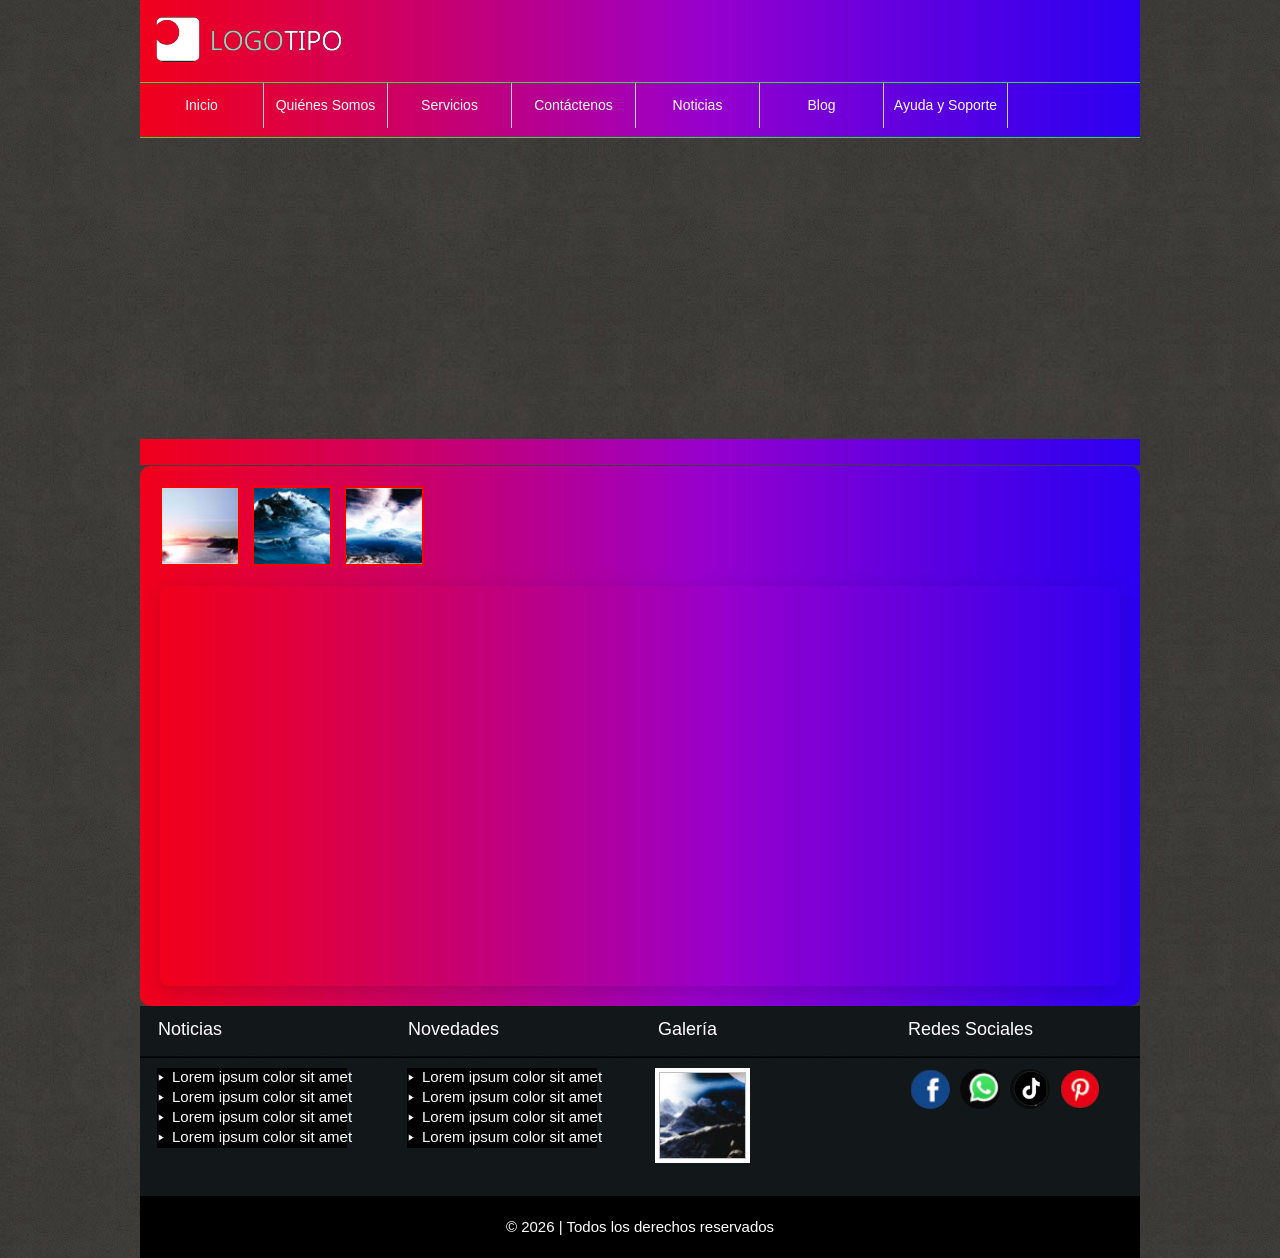
<file: 07.Integración/servicios.html>
<!doctype html>
<html>
<head>
<meta charset="utf-8">

<meta name="author" content="Tutoriales a tu alcance">
<meta name="description" content="Acá se pone la descripción del sitio">
<meta name="keywords" content="tutoriales, html, desarrollo web">

<title>Curso de Maquetación Web</title>

<link href="css/estilo.css" type="text/css" rel="stylesheet" media="">
<link href="css/background.css" type="text/css" rel="stylesheet" media="">
<link href="css/slide.css" type="text/css" rel="stylesheet" media="">
<link href="css/galeria.css" type="text/css" rel="stylesheet" media="">

<link rel="icon" href="img/icono.png">
 
</head>

<body>

	<div id="fondo1"></div>
	<div id="fondo2"></div>
	<div id="fondo3"></div>
	<div id="fondo4"></div>

	<!--CABEZOTE-->
	<header>
    
    	<div id="logo">
        	<img src="img/logotipo.png" width="100%" alt="logotipo Maquetación Web">
        </div>
    
    </header>
    <!--FIN CABEZOTE-->
    
    <!--BARRA DE NAVEGACIÓN-->
    <nav>
    
    	<ul>
        	<a href="index.html"><li>Inicio</li></a>
            <a href="quienesSomos.html"><li>Quiénes Somos</li></a>
            <a href="servicios.html"><li>Servicios</li></a>
            <a href="contactenos.html"><li>Contáctenos</li></a>
            <a href="noticias.html"><li>Noticias</li></a>
            <a href="blog.html"><li>Blog</li></a>
            <a href="ayudaysoporte.html"><li>Ayuda y Soporte</li></a>
        </ul>
    
    </nav>
    <!--FIN BARRA DE NAVEGACIÓN-->
    
    <!--SLIDE-->
    <div id="slide">
    
    	 <ul>
        	<li>
            
            <label for="boton-1"></label>
            <img src="img/slide01.jpg" width="100%" id="foto01">
            </li>
            
            <li>
            
            <label for="boton-2"></label>
            <img src="img/slide02.jpg" width="100%" id="foto02">
            </li>
            
            <li>
            
            <label for="boton-3"></label>
            <img src="img/slide03.jpg" width="100%" id="foto03">
            </li>
            
            <li>
            
            <label for="boton-4"></label>
            <img src="img/slide04.jpg" width="100%" id="foto04">
            </li>
            
            <li>
            <!-- <input type="radio" id="boton-5" name="in">       -->
            <label for="boton-5"></label>
            <img src="img/slide05.jpg" width="100%" id="foto05">
            </li>
        </ul>
    
    
    </div>
    <!--FIN SLIDE-->
    
    <!--BOTONERA SLIDE-->
    <div id="botoneraSlide">
      
    </div>
    <!--FIN BOTONERA SLIDE-->
    
    <!--SECTION   servicios-->
 <section id="galeria">
    
    <div class="miniaturas-container">
        <div class="thumb"><img src="img/servicios01.jpg" alt="Miniatura 1"></div>
        <div class="thumb"><img src="img/servicios02.jpg" alt="Miniatura 2"></div>
        <div class="thumb"><img src="img/servicios03.jpg" alt="Miniatura 3"></div>
    </div>

    <ul id="cajaGaleria">
        
        <li class="slide">
            <div class="galeria-content">    
                <h1>imagen 1</h1>
                <img src="img/servicios01Grande.jpg" class="img-grande" alt="Imagen 1">
                <p style="color: white;">Lorem ipsum dolor sit amet</p>
            </div>
        </li>                
                   
        <li class="slide">
            <div class="galeria-content">
                <h1>imagen 2</h1>
                <img src="img/servicios02Grande.jpg" class="img-grande" alt="Imagen 2">
                <p style="color: white;">Lorem ipsum dolor sit amet, lorem ipsum dolor sit amet, lorem ipsum dolor sit amet</p>
            </div>
        </li>
           
        <li class="slide">
            <div class="galeria-content">
                <h1>imagen 3</h1>
                <img src="img/servicios03Grande.jpg" class="img-grande" alt="Imagen 3">
                <p style="color: white;"    >Lorem ipsum dolor sit amet, lorem ipsum dolor sit amet</p>
            </div>
        </li>

    </ul>

</section>
    <!--FIN SECTION   servicios-->
    
    <!--BOTTOM-->
    <div id="bottom">
    	<ul>
        	<li>
                <h1>Noticias</h1>
                <ol>
                	<li>Lorem ipsum color sit amet</li>
                    <li>Lorem ipsum color sit amet</li>
                    <li>Lorem ipsum color sit amet</li>
                    <li>Lorem ipsum color sit amet</li>
                </ol>
            </li>
            
            <li>
                <h1>Novedades</h1>
                <ol>
                	<li>Lorem ipsum color sit amet</li>
                    <li>Lorem ipsum color sit amet</li>
                    <li>Lorem ipsum color sit amet</li>
                    <li>Lorem ipsum color sit amet</li>
                </ol>
            </li>
            
             <li>
                <h1>Galería</h1>
                <img>
            </li>
            
             <li>
                <h1>Redes Sociales</h1>
                <ul>
                	<li><a href="http://www.facebook.com" target="_blank"></a></li>
                    <li><a href="http://www.google.com" target="_blank"></a></li>
                    <li><a href="http://www.pinterest.com" target="_blank"></a></li>
                    <li><a href="http://www.twitter.com" target="_blank"></a></li>
                </ul>
            </li>
            
        </ul>
    
    </div>
    <!--FIN BOTTOM-->
    
    <!--FOOTER-->
    <footer>
    
    	&copy; 2026 | Todos los derechos reservados
        
    </footer>
    <!--FIN FOOTER-->

</body>

</html>
</file>
<file: 07.Integración/css/estilo.css>
*{
	margin:0;
	padding:0;
	text-decoration:none;
	list-style:none;
	font-family:sans-serif;
	
	}
	
body{
	background:url(../img/background.jpg);
	background-repeat:repeat;
	}
	
/*-------------------------------*/	
/*-------------------------------*/	
/*--CABEZOTE--*/
	
header{
	position:relative;
	margin:auto;
	width:1000px;
	height:83px;
	border-bottom:1px solid #3ed546;
	background:url(../img/arz.png);
	}
	
#logo{
	position:absolute;
	top:17px;
	left:15px;
	width:188px;
	height:47px;
	}
	
/*--FIN CABEZOTE--*/
/*-------------------------------*/	
/*-------------------------------*/

/*-------------------------------*/	
/*-------------------------------*/
/*--SLIDE--*/

#slide{
	position:relative;
	margin:auto;
	width:1000px;
	height:301px;
	}
	
/*--FIN SLIDE--*/
/*-------------------------------*/	
/*--BARRA DE NAVEGACIÓN--*/

nav{
	position:relative;
	width:1000px;
	height:55px;
	margin:auto;
	border-bottom:1px solid #3ed546;
	background:url(../img/arz.png);
}

nav ul{
	position:absolute;
	top:0;
	left:0;
	width:500px;
	height:45px;
	width:124px;
	line-height:45px;
	text-align:center;
	font-size:14px;
	color:white;
	border-right:1px solid #bcd1cb;
	display:flex; /* acomoda horizontalmente */
}

nav ul li{
	flex:1; /* todos ocupan el mismo espacio */
	text-align:center;
	
	border-right:1px solid white;
		float:left;
	width:124px;
	line-height:45px;
	text-align:center;
	font-size:14px;
	color:white;
	border-right:1px solid #bcd1cb;


}

nav ul li a{
	display:block;
	padding:18px 0; /* MÁS ESPACIO ARRIBA Y ABAJO */
	color:white;
	text-decoration:none;
	font-family:Arial;
	font-size:16px;
}

/*--FIN BARRA DE NAVEGACIÓN--*/



/*-------------------------------*/
/*--BOTONERA SLIDE--*/

#botoneraSlide{
	position:relative;
	margin:auto;
	width:1000px;
	height:26px;
	background:url(../img/arz.png);
	}
	
#botoneraSlide ul{
	position:relative;
	margin:auto;
	width:100px;
	height:26px;
	}
	
#botoneraSlide ul li{
	float:left;
	width:10px;
	height:10px;
	border-radius:100%;
	background:#232d80;	
	border:3px solid white;
	margin:3px 2px;
	}
	
/*--FIN BOTONERA SLIDE--*/
/*-------------------------------*/	
/*-------------------------------*/
/*--SECTION INICIO--*/

/* ================= SECCIÓN INICIO (ESTILO ELEGANTE) ================= */
section#inicio {
    position: relative;
    margin: 10px auto; /* Centrado en la pantalla con espacio arriba y abajo */
    width: 1000px;
    /* Cambiamos height por min-height para que si el texto crece, la caja se adapte y no se rompa */
    min-height: 299px; 
    background:url(../img/arz.png);
    border-radius: 10px; /* Esquinas suavemente redondeadas */
    box-shadow: 0 4px 20px rgba(0, 0, 0, 0.05); /* Una sombra muy fina y elegante */
}

/* Agregamos el formateo al UL para que tus columnas se alineen perfectamente */
section#inicio ul {
    display: flex; /* Flexbox mantiene las 3 columnas en línea de forma más limpia que el float */
    padding: 0;
    margin: 0;
    list-style: none;
}
    
section#inicio ul li {
    width: 333.33px; /* Mantiene el ancho exacto que definiste */
    padding: 30px 25px; /* En lugar de dar márgenes a cada elemento, el LI abraza todo con estilo */
    display: flex;
    flex-direction: column;
    justify-content: space-between; /* Empuja la imagen hacia abajo de forma simétrica */
    box-sizing: border-box; /* Evita que el padding altere el ancho de 333px */
}
    
section#inicio ul li h1 {
    margin: 0 0 12px 0; /* Eliminamos los márgenes raros, solo espacio hacia abajo */
    font-weight: 700; /* Un grosor más corporativo y moderno */
    font-size: 22px;
    color: #0f172a; /* Azul oscuro/pizarra muy elegante en vez de negro puro */
}
    
section#inicio ul li p {
    margin: 0 0 20px 0; /* Espacio controlado antes de la imagen */
    font-size: 14px;
    color: #475569; /* Gris oscuro que mejora un 100% la legibilidad */
    line-height: 1.6; /* Mayor espacio entre líneas para que el texto "respire" */
}
    
section#inicio ul li img {
    margin: 0; /* El margen ya lo controla el contenedor */
    width: 100%; /* Se adapta elegantemente al ancho de la columna */
    height: 90px; /* Un alto similar al tuyo */
    object-fit: cover; /* ¡LA PROPIEDAD MÁGICA! La imagen ya no se aplastará, se adaptará perfectamente */
    background: #e2e8f0;  /* Un plata/gris más moderno que el silver común */
    border-radius: 4px; /* Un toque sutil en las esquinas de la foto */
}
/* ================= SECCIÓN INICIO (ESTILO ELEGANTE) ================= */




/*--FIN SECTION INICIO--*/
/*-------------------------------*/	
/*-------------------------------*/	
/*--SECTION QUIENES SOMOS--*/

section#quienesSomos{
	position:relative;
	margin:auto;
	width:1000px;
	height:299px;
	background:url(../img/arz.png);
	
	}

section#quienesSomos h1{
	position:relative;
	top: 20px;
	left:30px;
	color:#4438ec;
	font-weight:200;
	}
	
section#quienesSomos hr{
	position:relative;
	top:20px;
	width:950px;
	margin:auto;
	border:1px solid #2a00fbc6;
	}

section#quienesSomos p{
	position:relative;
	top:40px;
	width:950px;
	margin:auto;
	color:#fbf9fd;
	text-align:justify;
	}
	
section#quienesSomos img{
	float:left;
	width:272px;
	margin-right:20px;
	margin-bottom:20px;
	}
	
/*--FIN SECTION QUIENES SOMOS--*/
/*-------------------------------*/	
/*-------------------------------*/	
/*--SECTION SERVICIOS--*/

section#servicios{
	position:relative;
	margin:auto;
	width:1000px;
	height:300px;
	background:rgb(145, 118, 118);
	}
	
section#servicios #cajaServicios{
	position:relative;
	width:935px;
	margin:auto;
	top:18px;
	height:262px;
	background:rgb(227, 111, 111);
	box-shadow:0px 0px 30px #222;
	}
	
section#servicios #cajaServicios ul#lista{
	position:absolute;
	top:20px;
	left:15px;
	width:151px;
	height:220px;
	}

section#servicios #cajaServicios ul#lista li{
	width:151px;
	height:72px;
	margin:2px 0;
	cursor:pointer;
	}
	
section#servicios #cajaServicios ul#visor{
	position:absolute;
	top:20px;
	right:20px;
	width:732px;
	height:220px;
	}
	
section#servicios #cajaServicios ul#visor li{
	position:absolute;
	top:0px;
	left:0px;
	width:732px;
	height:220px;	
	}
	
section#servicios #cajaServicios ul#visor li h1{
	position:absolute;
	z-index:1;
	top:20px;
	left:20px;
	color:#4d545a;
	font-weight:100;
}

section#servicios #cajaServicios ul#visor li p{
	position:absolute;
	z-index:1;
	bottom:0;
	background:rgba(0,0,0,.7);
	color:white;
	width:97%;
	line-height:60px;
	padding-left:20px;
}
	
	
/*--FIN SECTION SERVICIOS--*/
/*-------------------------------*/	
/*-------------------------------*/
/*--SECTION CONTACTENOS--*/

section#contactenos{
	position:relative;
	margin:auto;
	width:1000px;
	height:280px;
	background:url(../img/arz.png);
	}
	
section#contactenos form{	
	position:relative;
	margin:auto;
	top:20px;
	width:950px;
	height:235px;
	background:none;
	border-radius: 10px;
	}

section#contactenos form input#nombre{
	position:absolute;
	padding:10px;
	width:340px;
	height:80px;
	font-family: Arial, sans-serif;
	background:#92d1f3;
	border:0;
	box-sizing: border-box;
	border-radius: 10px;
	}
	
section#contactenos form input#email{
	position:absolute;
	top:81px;
	padding:10px;
	width:340px;
	height:65px;
	font-family: Arial, sans-serif;
	background:#92d1f3;
	border:0;
	box-sizing: border-box;	
	border-radius: 10px;
	}
	
section#contactenos form input#asunto{
	position:absolute;
	bottom:0px;
	padding:10px;
	width:340px;
	height:87px;
	font-family: Arial, sans-serif;
	background:#92d1f3;
	border:0;
	box-sizing: border-box;
	border-radius: 10px;
	}
	
section#contactenos form #mensaje{
	position:absolute;
	right:0px;
	padding:10px;
	width:605px;
	height:158px;
	background:#92d1f3;
	border:0;
	box-sizing: border-box;
	border-radius: 10px;
	}
	
section#contactenos form input#enviar{
	position:absolute;
	bottom:0px;
	right:0;
	padding:10px;
	width:604px;
	height:69px;
	background: #cc1836; 
    border: 0;
    color: white;
    /* EXTRAS para que quede idéntico a la foto 2: */
    text-transform: uppercase; /* Fuerza el texto a MAYÚSCULAS */
    font-weight: bold;         /* Pone la letra en negrita */
    font-size: 16px;
    cursor: pointer;           /* Hace que aparezca la manito al pasar el mouse */
	border-radius: 0 0 10px 10px; /* Solo redondea la parte inferior del botón */
}
	
/*--FIN SECTION CONTACTENOS--*/
/*-------------------------------*/	

/* ================= ESTILOS: NOTICIAS ================= */
.news-section {
	position:relative;
	margin:auto;
	width:1000px;
	height:550px;
    background:url(../img/arz.png);
	margin: auto;
	padding: -20px 20px;
}

.news-container {
	position:relative;
	margin:auto;
	width:1000px;
	height:700px;
	margin: auto;
	padding: 20px 20px;
    max-width: 1100px;
    margin: 0 auto;
	flex-direction: flow;
	box-shadow: inset 0 0 10px rgba(0, 0, 0, 0.05); /* Sombra interior para un toque de profundidad */
}

.news-title-block {
	top: 0px;
    text-align: center;
    margin-bottom: 50px;
	height:60px;
}

.news-title-block h2 {
	top: 0px;
    font-size: 2.2rem;
    color: #0f172a;
    margin-bottom: 1px;
    font-weight: 700;
}

.news-title-block p {
    color: #acb7c6;
    font-size: 1rem;
    max-width: 600px;
    margin: 0 auto;
}

.news-grid {
	position:relative;
	margin:auto;
	width:900px;
	height:100px;
	margin: auto;
	padding: 0px 0px;
	flex-direction: flow;    
	display: flex;
	box-shadow: inset 0 4px 10px rgba(0, 0, 0, 0.05); /* Sombra interior para un toque de profundidad */	
}

.news-card {
	position:relative;
	margin:auto;
	width:1000px;
height:410px;
	background: #e23f3f;
	padding: 0px 20px;
    border-radius: 12px;
    overflow: hidden;
    box-shadow: 0 4px 15px rgba(0, 0, 0, 0.03);
    flex-direction: column;
	display: flex;
}

.news-image-box {

    width: 100%;
    height: 150px;
	    border-radius: 12px;
    overflow: hidden;
    box-shadow: 0 4px 15px rgba(0, 0, 0, 0.03);
    flex-direction:  column;
    background-color: #5187c8;
}

.news-image-box img {
    width: 100%;
    height: 100%;
    object-fit: cover;
}

.news-badge {
    position: absolute;
    top: 15px;
    left: 15px;
    background-color: #c69c36; /* Color Dorado */
    color: #0f172a;
    font-size: 0.75rem;
    font-weight: 700;
    padding: 6px 14px;
    border-radius: 20px;
    text-transform: uppercase;
    letter-spacing: 0.5px;
}

.news-body {
    padding: 30px;
    display: flex;
    flex-direction: column;
    flex-grow: 1;
}

.news-date {
    font-size: 0.85rem;
    color: #e5f0ff;
    margin-bottom: 10px;
    font-weight: 500;
}

.news-body h3 {
    font-size: 1.4rem;
    color: #0f172a;
    margin-bottom: 15px;
    line-height: 1.4;
}

.news-body p {
    color: #475569;
    font-size: 0.95rem;
    line-height: 1.6;
    margin-bottom: 20px;
}

.news-read-more {
    color: #c69c36;
    font-weight: 600;
    font-size: 0.9rem;
    margin-top: auto;
    transition: color 0.3s ease;
}

.news-read-more:hover {
    color: #0f172a;
}

/* ================= ESTILOS: BLOG ================= */
.blog-section {
	position:relative;
	margin:auto;
	width:1000px;
background:url(../img/arz.png);
    padding: 20px 20px;
}

.blog-container {
	top: -80px;
	margin:auto;	
	background:url(../img/arz.png);
    max-width: 1100px;
	margin: 0 auto;
    text-align: center;
    margin-bottom: 50px;
	padding: 0px 0px;
}

.blog-title-block h2 {
	top: 0px;
    font-size: 2.2rem;
    color: #000000;
    margin-bottom: 15px;
    font-weight: 700;
}

.blog-title-block p {
    color: #475569;
    font-size: 1rem;
    max-width: 600px;
    margin: 0 auto;
}

.blog-grid {
    display: grid;
    grid-template-columns: repeat(auto-fit, minmax(300px, 1fr));
    gap: 30px;
}

.blog-post-card {
    background: #ffffff;
    border-radius: 8px;
    box-shadow: 0 4px 20px rgba(15, 23, 42, 0.04);
    display: flex;
    flex-direction: column;
    justify-content: space-between;
    transition: transform 0.3s ease;
    border: 1px solid #e2e8f0;
}

.blog-post-card:hover {
    transform: translateY(-5px);
}

.blog-post-content {
    padding: 30px 25px;
}

.blog-meta {
    margin-bottom: 15px;
    font-size: 0.85rem;
}

.blog-category {
    color: #c69c36;
    font-weight: 700;
}

.blog-read-time {
    color: #94a3b8;
    margin-left: 5px;
}

.blog-post-card h3 {
    font-size: 1.25rem;
    color: #0f172a;
    margin-bottom: 12px;
    line-height: 1.4;
    font-weight: 700;
}

.blog-post-card p {
    color: #475569;
    font-size: 0.9rem;
    line-height: 1.6;
}

/* Footer de autor en la tarjeta */
.blog-author-footer {
    display: flex;
    align-items: center;
    gap: 12px;
    padding: 20px 25px;
    border-top: 1px solid #f1f5f9;
    background-color: #fafafa;
}

.author-avatar {
    width: 36px;
    height: 36px;
    background-color: #0f172a;
    color: #ffffff;
    border-radius: 50%;
    display: flex;
    align-items: center;
    justify-content: center;
    font-size: 0.8rem;
    font-weight: bold;
}

.author-info h4 {
    font-size: 0.85rem;
    color: #0f172a;
    margin: 0;
}

.author-info span {
    font-size: 0.75rem;
    color: #94a3b8;
}

/* ================= ESTILOS: AYUDA Y SOPORTE ================= */
.support-section {
    background-color: #0f172a; /* Azul oscuro corporativo de fondo */
    color: #ffffff;
    padding: 90px 20px;
}

.support-container {
    max-width: 1100px;
    margin: 0 auto;
}

.support-hero-block {
    text-align: center;
    margin-bottom: 60px;
}

.support-hero-block h2 {
    font-size: 2.4rem;
    margin-bottom: 15px;
    font-weight: 700;
}

.support-hero-block p {
    color: #94a3b8;
    font-size: 1.05rem;
    max-width: 650px;
    margin: 0 auto 30px auto;
}

/* Buscador Estilizado */
.support-search-box {
    max-width: 550px;
    margin: 0 auto;
    position: relative;
}

.support-search-box input {
    width: 100%;
    padding: 16px 25px;
    font-size: 0.95rem;
    border: 1px solid #334155;
    border-radius: 30px;
    background-color: #1e293b;
    color: #ffffff;
    outline: none;
    transition: border-color 0.3s ease, box-shadow 0.3s ease;
}

.support-search-box input:focus {
    border-color: #c69c36;
    box-shadow: 0 0 10px rgba(198, 156, 54, 0.2);
}

/* Grid de opciones de ayuda */
.support-grid {
    display: grid;
    grid-template-columns: repeat(auto-fit, minmax(300px, 1fr));
    gap: 30px;
}

.support-box {
    background: #1e293b; /* Tarjetas en contraste con el fondo oscuro */
    border: 1px solid #334155;
    border-radius: 10px;
    padding: 40px 30px;
    text-align: center;
    display: flex;
    flex-direction: column;
    align-items: center;
    transition: transform 0.3s ease, border-color 0.3s ease;
}

.support-box:hover {
    transform: translateY(-5px);
    border-color: #c69c36;
}

.support-icon-wrapper {
    width: 60px;
    height: 60px;
    background-color: rgba(198, 156, 54, 0.1);
    color: #c69c36;
    border-radius: 50%;
    display: flex;
    align-items: center;
    justify-content: center;
    font-size: 1.5rem;
    font-weight: bold;
    margin-bottom: 20px;
}

.support-box h3 {
    font-size: 1.3rem;
    color: #ffffff;
    margin-bottom: 15px;
}

.support-box p {
    color: #94a3b8;
    font-size: 0.9rem;
    line-height: 1.6;
    margin-bottom: 25px;
    flex-grow: 1; /* Empuja el botón siempre a la misma altura al final */
}

.support-btn-link {
    display: inline-block;
    padding: 10px 22px;
    background-color: transparent;
    color: #c69c36;
    border: 1px solid #c69c36;
    border-radius: 4px;
    font-size: 0.85rem;
    font-weight: 600;
    text-transform: uppercase;
    letter-spacing: 0.5px;
    transition: background-color 0.3s, color 0.3s;
}

.support-btn-link:hover {
    background-color: #c69c36;
    color: #0f172a;
}

/*-------------------------------*/
/*--BOTTOM--*/

#bottom{
	position:relative;
	margin:auto;
	width:1000px;
	height:190px;
	background:url(../img/backBottom.jpg);
	}
	
#bottom ul li{
	float:left;
	width:250px;
	height:190px;
	}
	
#bottom ul li h1{
	margin:13px 18px;
	color:white;
	font-size:18px;
	font-weight:100;
	}
	
#bottom ul li ol{
	position:relative;
	top:15px;
	left:17px;
	width:190px;
	height:80px;
	background:rgba(0, 0, 0, 0.91);
	}
	
#bottom ul li ol li{
	height:20px;
	text-align:left;
	list-style:inside;
	font-size:15px;
	color:white;
	list-style-image:url(../img/list.png);
	}
	
#bottom ul li img{
	position:relative;
	top:15px;
	left:15px;
	width:95px;
	height:95px;
	border:4px solid white;
	background:url(../img/imgGaleria.jpg);
	background-size:cover;
	}
	
#bottom ul li ul{
	position:relative;
	top:11px;
	left:15px;
	width:200px;
	height:40px;
	}
	
#bottom ul li ul li{
	float:left;
	width:40px;
	height:40px;
	border-radius:100%;
	background:white;
	margin:5px;
	}
	
#bottom ul li ul li:first-child{
	background:url(../img/facebook.jpg);
	background-size:cover;
	}
#bottom ul li ul li:nth-child(2){
	background:url(../img/wsp.png);
	background-size:cover;
	}	
#bottom ul li ul li:nth-child(3){
	background:url(../img/tiktok2.jpg);
	background-size:cover;
	}		
#bottom ul li ul li:nth-child(4){
	background:url(../img/iconoTwitter.jpg);
	background-size:cover;
	}	
#bottom ul li ul li:nth-child(5){
	background:url(../img/iconoGoogle.jpg);
	background-size:cover;
	}
#bottom ul li ul li:last-child{
	background:url(../img/iconoPinterest.jpg);
	background-size:cover;
	}
	
#bottom ul li ul li a{
	float:left;
	width:40px;
	height:40px;
	border-radius:100%;
	}
/*--FIN BOTTOM--*/
/*-------------------------------*/	
/*-------------------------------*/
/*--FOOTER--*/

footer{
	position:relative;
	margin:auto;
	width:1000px;
	height:62px;
	text-align:center;
	color:white;
	line-height:62px;
	font-size:15px;
	background:black;
	}
</file>
<file: 07.Integración/css/background.css>
@keyframes miAnimacion{
	
	0%{
		opacity:1;
		}
		
	20%{	
		opacity:1;
		}
		
	30%{
		opacity:0;
		}
		
	90%{
		opacity:0;
		}
		
	100%{
		opacity:1;
		}

	}
	
@-webkit-keyframes miAnimacion{
	
	0%{
		opacity:1;
		}
		
	20%{	
		opacity:1;
		}
		
	30%{
		opacity:0;
		}
		
	90%{
		opacity:0;
		}
		
	100%{
		opacity:1;
		}

	}
	
@-moz-keyframes miAnimacion{
	
	0%{
		opacity:1;
		}
		
	20%{	
		opacity:1;
		}
		
	30%{
		opacity:0;
		}
		
	90%{
		opacity:0;
		}
		
	100%{
		opacity:1;
		}

	}
	
#fondo1{
	position:absolute;
	width:100%;
	height:1080px;
	background:url(../img/background4.jpg);
	animation:miAnimacion 24s linear 18s infinite;
	-webkit-animation:miAnimacion 24s linear 18s infinite;
	-moz-animation:miAnimacion 24s linear 18s infinite;
	}
	
#fondo2{
	position:absolute;
	width:100%;
	height:1080px;
	background:url(../img/background2.jpg);
	background-size:cover;
	animation:miAnimacion 24s linear 12s infinite;
	-webkit-animation:miAnimacion 24s linear 12s infinite;
	-moz-animation:miAnimacion 24s linear 12s infinite;
	}
	
#fondo3{
	position:absolute;
	width:100%;
	height:1080px;
	background:url(../img/background3.jpg);
	background-size:cover;
	animation:miAnimacion 24s linear 6s infinite;
	-webkit-animation:miAnimacion 24s linear 6s infinite;
	-moz-animation:miAnimacion 24s linear 6s infinite;
	}
	
#fondo4{
	position:absolute;
	width:100%;
	height:1080px;
	background:url(../img/background.jpg);
	animation:miAnimacion 24s linear 0s infinite;
	-webkit-animation:miAnimacion 24s linear 0s infinite;
	-moz-animation:miAnimacion 24s linear 0s infinite;
	}
</file>
<file: 07.Integración/css/slide.css>
/*--SLIDE--*/

#slide{
	position:relative;
	margin:auto;
	width:1000px;
	height: 301px;
	overflow:hidden;
}

#slide ul{
	position:relative;
	margin:0;
	padding:0;
	list-style:none;
	width:1000px;
	height:301px;
}
#slide ul li{
	position:absolute;
	top:0;
	left:0;
	width:1000px;
	height:301px;
	opacity:0;
	animation:slider 10s infinite;
}


/* Tiempo para cada imagen */
#slide ul li:nth-child(1){
	animation-delay:0s;
}

#slide ul li:nth-child(2){
	animation-delay:2s;
}

#slide ul li:nth-child(3){
	animation-delay:4s;
}

#slide ul li:nth-child(4){
	animation-delay:6s;
}

#slide ul li:nth-child(5){
	animation-delay:8s;
}

#slide ul li img{
	width:1000px;
	height:301px;
}

/* Animación */
@keyframes slider{

	0%{
		opacity:0;
	}

	10%{
		opacity:1;
	}

	30%{
		opacity:1;
	}

	40%{
		opacity:0;
	}

	100%{
		opacity:0;
	}
}
</file>
<file: 07.Integración/css/galeria.css>
/* RESETEO GENERAL (Corregido para evitar desbordamientos) */
* {
    margin: 0;
    padding: 0;
    box-sizing: border-box;
    font-family: sans-serif;
    list-style: none;
    text-decoration: none;
}

/* CONTENEDOR PRINCIPAL (Fondo Celeste de la imagen) */
section#galeria {
    position: relative;
    margin: 0.5px auto;
    width: 1000px;
    background:url(../img/arz.png);
    padding: 20px;
    border-radius: 10px;
}

/* ================= ROW DE MINIATURAS ================= */
.miniaturas-container {
    display: flex;
    gap: 12px;
    margin-bottom: 20px;
}

.miniaturas-container .thumb {
    width: 80px;
    height: 80px;
    border: 2px solid #ff0000; /* Borde rojo idéntico al de la imagen */
    overflow: hidden;
}

.miniaturas-container .thumb img {
    width: 100%;
    height: 100%;
    object-fit: cover;
}

/* ================= CONTENEDOR GRANDE (Blanco) ================= */
#cajaGaleria {
    position: relative;
    width: 100%;
    height: 400px; /* Ajusta la altura según tus imágenes grandes */
    background: url(../img/arz.png);
    box-shadow: 0px 5px 20px rgba(0,0,0,0.15);
    overflow: hidden;
    border-radius: 10px;
}

/* CONFIGURACIÓN DE LAS SLIDES */
.slide {
    position: absolute;
    top: 0;
    left: 0;
    width: 100%;
    height: 90%;
    opacity: 0;
    z-index: 1;
    padding: 25px;
    background: url(../img/arz.png);
    border-radius: 10px;
    border: 1px solid #ff0000; /* Borde rojo idéntico al de la imagen */
    box-shadow: 5px 5px 100px rgba(32, 28, 28, 0.15);
    /* Aplicamos la animación de desvanecimiento continuo */
    animation: autoPlayGaleria 12s infinite ease-in-out;
}

/* CONTROL DE TIEMPOS (Staggered Delays) 
   Total del ciclo: 12 segundos (4 segundos para cada una de las 3 imágenes) */
.slide:nth-child(1) {
    animation-delay: 0s;
}
.slide:nth-child(2) {
    animation-delay: 4s;
}
.slide:nth-child(3) {
    animation-delay: 8s;
}

/* ELEMENTOS INTERNOS DEL CONTENIDO */
.galeria-content h1 {
    font-size: 1.8rem;
    color: #333333;
    margin-bottom: 15px;
    font-weight: bold;
}

.img-grande {
    width: 100%;
    height: auto;
    max-height: 320px;
    object-fit: cover;
    display: block;
    margin-bottom: 15px;
}

.galeria-content p {
    color: #666666;
    font-size: 0.95rem;
    line-height: 1.4;
}

/* ================= ANIMACIÓN CSS DE CAMBIO AUTOMÁTICO ================= */
@keyframes autoPlayGaleria {
    0% {
        opacity: 0;
        z-index: 1;
    }
    4% {
        opacity: 1;
        z-index: 2; /* Aparece suavemente */
    }
    33.33% {
        opacity: 1;
        z-index: 2; /* Se mantiene visible durante su tercio de tiempo */
    }
    37.33% {
        opacity: 0;
        z-index: 1; /* Se desvanece para dar paso a la siguiente */
    }
    100% {
        opacity: 0;
        z-index: 1;
    }
</file>
